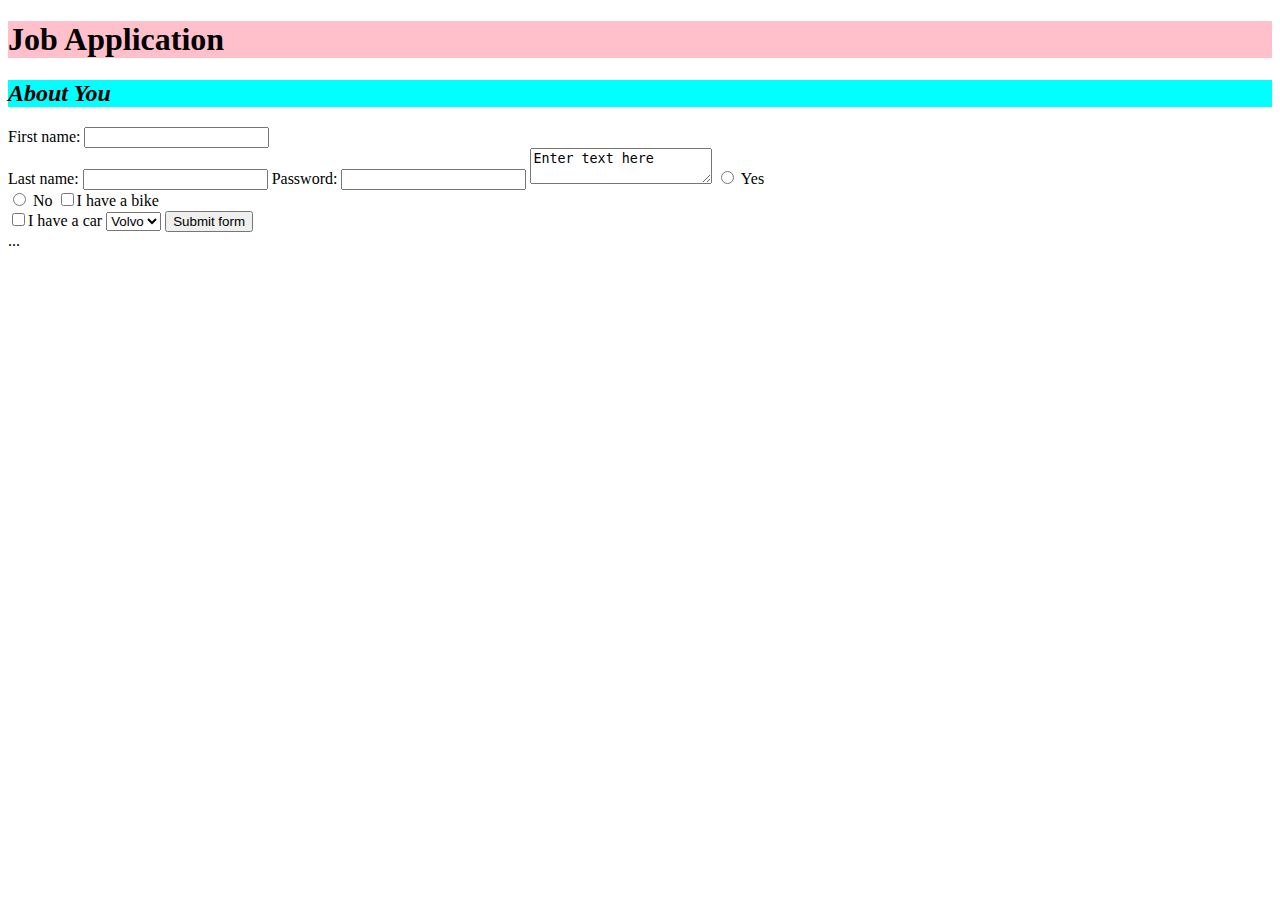
<file: jobApplicationform.html>
<!DOCTYPE html>
	<head> 
        <title> Job Application </title>
    </head>
    <body>
            <h1 style="background-color:Pink;"><b> Job Application</b></h1>
            <h2 style="background-color:aqua;"><i>About You</i></h2>
First name: <input type="text" name="firstname"><br> Last name: <input type="text" name="lastname">
Password: <input type="password" name="pwd">
<textarea name="essay">Enter text here</textarea>
<input type="radio" name="answer" value="yes"> Yes<br> <input type="radio" name="answer" value="no"> No
<input type="checkbox" name="vehicle" value="Bike">I have a bike<br> <input type="checkbox" name="vehicle" value="Car">I have a car
<select name="cars"> <option value="volvo">Volvo</option> <option value="saab">Saab</option> <option value="fiat">Fiat</option> <option value="audi">Audi</option> </select>
<input type="submit" value="Submit form">
<form name="input" action="html_form_action.asp" method="post"> ... </form>
</file>
